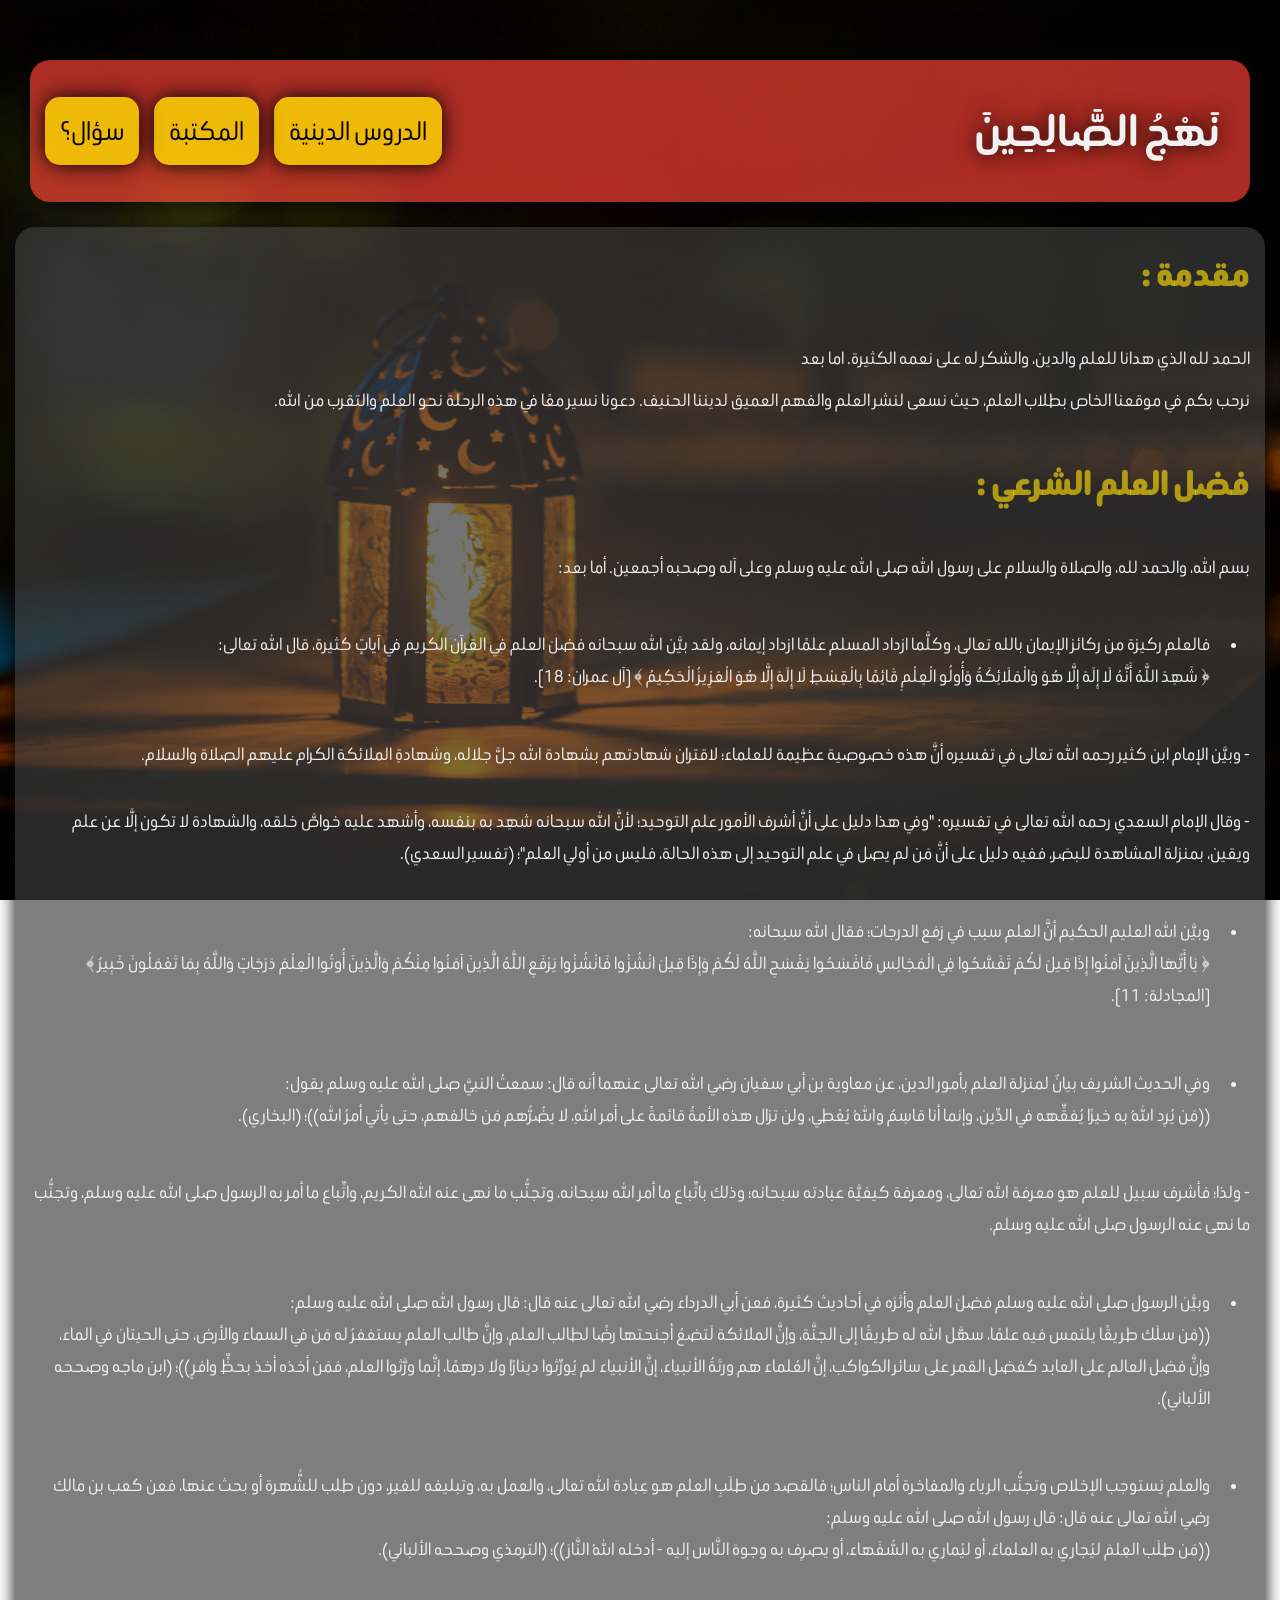
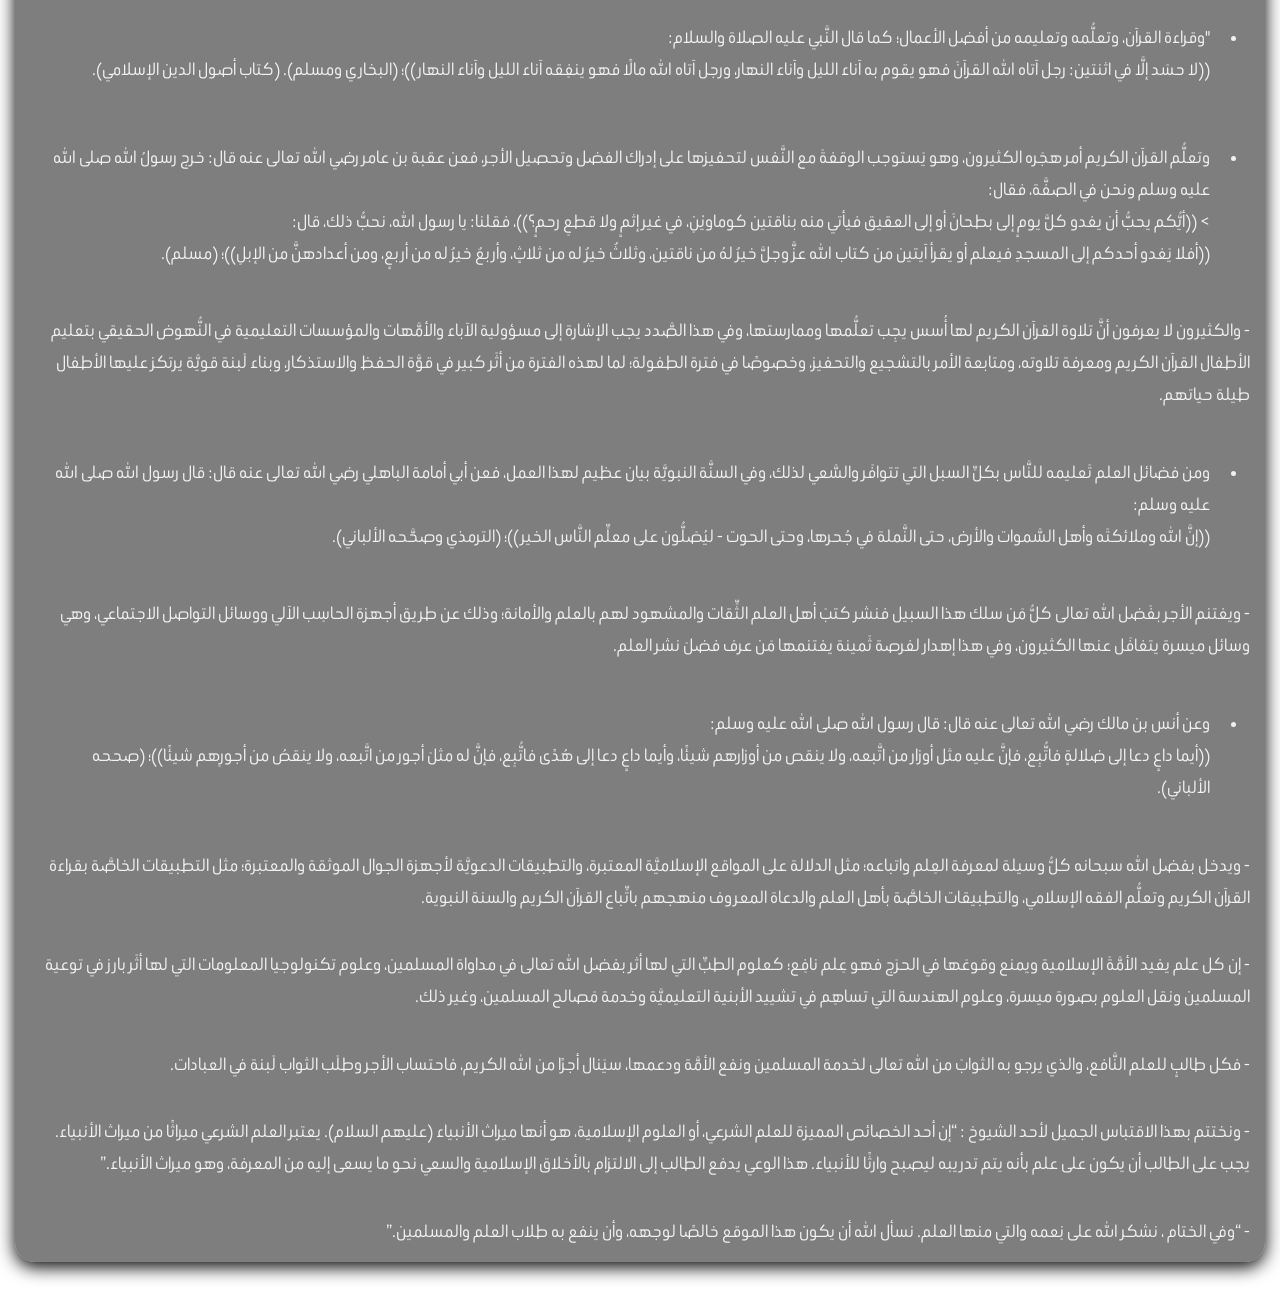
<file: index.html>
<!DOCTYPE html>
<html lang="ar">
<head>
    <meta charset="UTF-8">
    <link rel="stylesheet" href="https://cdnjs.cloudflare.com/ajax/libs/font-awesome/6.0.0-beta3/css/all.min.css">
    <link rel="stylesheet" href="https://fonts.googleapis.com/css2?family=Amiri:wght@400;700&display=swap">
    <link rel="stylesheet" href="ملفات المشروع/style.css">
    <link rel="preconnect" href="https://fonts.googleapis.com">
    <link rel="preconnect" href="https://fonts.gstatic.com" crossorigin>
    <link href="https://fonts.googleapis.com/css2?family=Beiruti:wght@200..900&display=swap" rel="stylesheet">
    <link rel="icon" href="ملفات المشروع/kaaba.ico" type="image/x-icon">
    <meta name="viewport" content="width=device-width, initial-scale=1.0">
    <title>موقع نهج الصالحين</title>
</head>
<body dir="rtl">
    <header>
        <h1>نَهْجُ الصَّالِحِينَ</h1>
        <nav class="link">
            <a href="ملفات المشروع/index2.html">الدروس الدينية</a>
            <a href="ملفات المشروع/index3.html">المكتبة</a>
            <a href="https://wa.me/201212265446">سؤال؟</a>
        </nav>
    </header>
    
    <main>
        <div class="main-content">
            <h2>مقدمة :</h2>
            <br>
            <p class="p1">الحمد لله الذي هدانا للعلم والدين، والشكر له على نعمه الكثيرة. اما بعد</p>
            <p class="p2">نرحب بكم في موقعنا الخاص بطلاب العلم، حيث نسعى لنشر العلم والفهم العميق لديننا الحنيف. دعونا نسير معًا في هذه الرحلة نحو العلم والتقرب من الله.</p>
            <br>
            <h2>فضل العلم الشرعي :</h2>
            <br>
            <p>
                بسم الله، والحمد لله، والصلاة والسلام على رسول الله صلى الله عليه وسلم وعلى آله وصحبه أجمعين.

                أما بعد: 
            </p>

            <br>
            <ul>
                <li>
                <p>فالعلم ركيزة من ركائز الإيمان بالله تعالى،
                     وكلَّما ازداد المسلم علمًا ازداد إيمانه، ولقد بيَّن الله سبحانه 
                    فضلَ العلم في القرآن الكريم في آياتٍ كثيرة، قال الله تعالى:<br>
                     ﴿ شَهِدَ اللَّهُ أَنَّهُ لَا إِلَهَ إِلَّا هُوَ وَالْمَلَائِكَةُ وَأُولُو الْعِلْمِ قَائِمًا
                     بِالْقِسْطِ لَا إِلَهَ إِلَّا هُوَ الْعَزِيزُ الْحَكِيمُ ﴾ [آل عمران: 18].
</p>
                </li>
            </ul>
            <br>
                    <p>- وبيَّن الإمام ابن كثير رحمه الله تعالى في تفسيره أنَّ هذه خصوصية عظيمة للعلماء؛ 
                        لاقتران شهادتهم بشهادة الله جلَّ جلاله، وشهادةِ الملائكة الكرام عليهم الصلاة والسلام.</p>
                    <br>
                    <p>- وقال الإمام السعدي رحمه الله تعالى في تفسيره: "وفي هذا دليل على أنَّ أشرف الأمور علم التوحيد؛ لأنَّ الله سبحانه شهِد به بنفسه، وأشهد عليه خواصَّ خلقه، والشهادة لا تكون إلَّا عن علم ويقين، بمنزلة المشاهدة للبصَر، ففيه دليل على أنَّ مَن لم يصل في علم التوحيد إلى هذه الحالة، فليس من أولي العلم"؛ (تفسير السعدي).</p>
                    <br>
                    
                    <ul>
                        <li>
                            <p>
                                وبيَّن الله العليم الحكيم أنَّ العلم سبب في رَفع الدرجات؛ فقال الله سبحانه:  <br>﴿ يَا أَيُّهَا الَّذِينَ آمَنُوا إِذَا قِيلَ لَكُمْ تَفَسَّحُوا فِي الْمَجَالِسِ فَافْسَحُوا يَفْسَحِ اللَّهُ لَكُمْ وَإِذَا قِيلَ انْشُزُوا فَانْشُزُوا يَرْفَعِ اللَّهُ الَّذِينَ آمَنُوا مِنْكُمْ وَالَّذِينَ أُوتُوا الْعِلْمَ دَرَجَاتٍ وَاللَّهُ بِمَا تَعْمَلُونَ خَبِيرٌ ﴾ [المجادلة: 11].
                            </p>
                        </li>
                    </ul>
                    <br>

                    <ul>
                        <li>
                            <p>
                                وفي الحديث الشريف بيانٌ لمنزلة العلم بأمور الدين، عن معاوية بن أبي سفيان رضي الله تعالى عنهما أنه قال: سمعتُ النبيَّ صلى الله 
                                عليه وسلم يقول:  <br> ((مَن يُرِد اللهُ به خيرًا يُفقِّهه في الدِّين، وإنما 
                                أنا قاسِمٌ واللهُ يُعْطي، ولن تزال هذه الأمةُ قائمةً على أمر اللهِ،
                                 لا يضُرُّهم مَن خالفهم، حتى يأتي أمرُ الله))؛ (البخاري).
                            </p>
                        </li>
                    </ul>
                    <br>
                    <p>- ولذا؛ فأشرف سبيل للعلم هو معرفة الله تعالى، 
                        ومعرفة كيفيَّة عبادته سبحانه؛ وذلك باتِّباع ما أمر الله سبحانه، وتجنُّب ما نهى عنه الله الكريم، 
                        واتِّباع ما أمر به الرسول صلى الله عليه وسلم، وتجنُّب ما نهى عنه الرسول صلى الله عليه وسلم.</p>

                        <br>

                    <ul>
                        <li>
                            <p>وبيَّن الرسول صلى الله عليه وسلم فضلَ العلم وأثرَه في أحاديث كثيرة،
                                 فعن أبي الدرداء رضي الله تعالى عنه قال: قال رسول الله صلى الله 
                                 عليه وسلم: <br> ((مَن سلَك طريقًا يلتمس فيه علمًا، سهَّل الله له طريقًا إلى
                                  الجنَّة، وإنَّ الملائكة لَتضعُ أجنحتها رضًا لطالب العلم، وإنَّ طالب العلم
                                  يستغفرُ له مَن في السماء والأرض، حتى الحيتان في الماء، وإنَّ فضل
                                  العالم على العابد كفضل القمر على سائر الكواكب، إنَّ العُلماء 
                                 هم ورثةُ الأنبياء، إنَّ الأنبياء لم يُورِّثوا دينارًا ولا درهمًا، إنَّما
                                  ورَّثوا العلم، فمَن أخذه أخذ بحظٍّ وافرٍ))؛ (ابن ماجه وصححه الألباني).</p>

                        </li>
                    </ul>
                    <br>
                    <ul>
                        <li>
                            <p>والعلم يَستوجب الإخلاص وتجنُّب الرياء والمفاخرة
                                 أمام الناس؛ فالقصد من طلَبِ العلم هو عِبادة الله تعالى، والعمل به، 
                                وتبليغه للغير، دون طلب للشُّهرة أو بحث عنها، فعن كعب بن مالك رضي
                                 الله تعالى عنه قال: قال رسول الله صلى الله عليه وسلم: <br> ((مَن طلَب 
                                العِلمَ ليُجاري به العلماءَ، أو ليُماري به السُّفَهاء، أو يصرِف به وجوهَ 
                                النَّاس إليه - أدخله اللهُ النَّارَ))؛ (الترمذي وصححه الألباني).</p>
                        </li>
                    </ul>
                    <br>
                    <ul>
                        <li>
                            <p>
                                "وقراءة القرآن، وتعلُّمه وتعليمه من أفضل الأعمال؛ كما قال النَّبي عليه الصلاة والسلام: <br> ((لا حسَد إلَّا في اثنتين: رجل آتاه الله القرآنَ فهو يقوم به آناء الليل وآناء النهار، ورجل آتاه 
                                الله مالًا فهو ينفِقه آناء الليل وآناء النهار))؛ (البخاري ومسلم). (كتاب أصول الدين الإسلامي).
                            </p>
                        </li>
                    </ul>
                    <br>
                    <ul>
                        <li>
                            <p>
                                وتعلُّم القرآن الكريم أمر هجَره الكثيرون، 
                                وهو يَستوجب الوقفةَ مع النَّفس
                                 لتحفيزها على إدراك الفضل وتحصيل الأجر، فعن عقبة بن عامر رضي الله تعالى عنه قال: خرج رسولُ 
                                الله صلى الله عليه وسلم ونحن في الصفَّة، فقال: <br>> ((أيُّكم يحبُّ أن يغدو كلَّ يومٍ إلى بطحانَ أو 
                                إلى العقيق فيأتي منه بناقتين كوماويْنِ، في غير إثمٍ ولا قطعِ رحمٍ؟))، فقلنا: يا رسول الله،
                                 نحبُّ ذلك، قال: <br> ((أفلا يَغدو أحدكم إلى المسجدِ فيعلم أو يقرأ آيتين من كتاب الله عزَّ وجلَّ خيرٌ لهُ من ناقتين،
                                 وثلاثٌ خيرٌ له من ثلاثٍ، وأربعٌ خيرٌ له من أربعٍ، ومن أعدادهنَّ من الإبلِ))؛ (مسلم).
                            </p>
                        </li>
                    </ul>

                    <br>

                    <p> 
                        - والكثيرون لا يعرفون أنَّ تلاوة القرآن الكريم لها أُسس يجِب تعلُّمها وممارستها، وفي هذا الصَّدد يجب الإشارة إلى مسؤولية الآباء والأمَّهات والمؤسسات التعليمية في النُّهوض الحقيقي بتعليم الأطفال القرآن الكريم ومعرفة تلاوته، ومتابعة الأمر بالتشجيع والتحفيز، وخصوصًا في فترة الطفولة؛ لما لهذه الفترة من أثَر كبير في قوَّة الحفظ والاستذكار، وبناء لَبنة قويَّة يرتكز عليها الأطفال طيلة حياتهم.
                    </p>

                    <br>

                    <ul>
                        <li>
                            <p>
                                ومن فضائل العلم تَعليمه للنَّاس بكلِّ السبل التي تتوافَر والسَّعي لذلك،
                                 وفي السنَّة النبويَّة بيان عظيم لهذا العمل، فعن 
                                أبي أمامة الباهلي رضي الله تعالى عنه قال:
                                 قال رسول الله صلى الله عليه
                                 وسلم: <br> ((إنَّ الله وملائكتَه وأهل 
                                السَّموات والأرض، حتى النَّملة في 
                                جُحرها، وحتى الحوت - ليُصَلُّون 
                                على معلِّم النَّاس الخير))؛ 
                                (الترمذي وصحَّحه الألباني).
                            </p>
                        </li>
                    </ul>

                    <br>

                    <p>
                        - ويغتنم الأجر بفَضل الله تعالى كلُّ مَن سلك هذا السبيل فنشر كتبَ أهل العلم الثِّقات والمشهود لهم بالعلم والأمانة؛ وذلك عن طريق أجهزة الحاسِب الآلي ووسائل التواصل الاجتماعي، وهي وسائل ميسرة يتغافَل عنها الكثيرون، وفي هذا إهدار لفرصة ثَمينة يغتنمها مَن عرف فضلَ نشر العلم.</p>


                        <br>

                        <ul>
                            <li>
                                <p>وعن أنس بن مالك رضي الله تعالى عنه قال: قال
                                     رسول الله صلى الله عليه وسلم: <br> ((أيما داعٍ دعا إلى ضلالةٍ فاتُّبِع، فإنَّ عليه مثل أوزار من اتَّبعه، 
                                     ولا ينقص من أوزارهم شيئًا، وأيما داعٍ دعا إلى هُدًى فاتُّبِع، فإنَّ له
                                      مثلَ أجور من اتَّبعه، ولا ينقصُ من أجورِهم شيئًا))؛ (صححه الألباني).</p>
                            </li>
                        </ul>
                    <br>

                    <p>- ويدخل بفضل الله سبحانه كلُّ وسيلة لمعرفة العِلم واتباعه؛ مثل الدلالة على المواقع الإسلاميَّة المعتبرة، 
                        والتطبيقات الدعويَّة لأجهزة الجوال الموثقة والمعتبرة؛ مثل التطبيقات الخاصَّة
                         بقراءة القرآن الكريم وتعلُّم الفقه الإسلامي، والتطبيقات الخاصَّة بأهل 
                        العلم والدعاة المعروف منهجهم باتِّباع القرآن الكريم والسنة النبوية.</p>

                        <br>

                        <p> - إن كل علم يفيد الأمَّةَ الإسلامية ويمنع وقوعَها في 
                            الحرَج فهو عِلم نافِع؛ كعلوم الطبِّ التي لها أثر بفضل 
                            الله تعالى في مداواة المسلمين، وعلوم تكنولوجيا المعلومات التي لها
                             أثَر بارز في توعية المسلمين ونقل العلوم بصورة ميسرة، وعلوم الهندسة
                             التي تساهِم في تشييد الأبنية التعليميَّة وخدمة مَصالح المسلمين، وغير ذلك.</p>
                             <br>
                        
                        <p> - فكل طالبٍ للعلم النَّافع،
                             والذي يرجو به الثوابَ من الله تعالى لخدمة المسلمين ونفع 
                             الأمَّة ودعمها، سيَنال أجرًا من الله الكريم،
                              فاحتساب الأجر وطلَب الثواب لَبنة في العبادات.</p>

                              <br>
                        <p>- ونختتم بهذا الاقتباس الجميل لأحد الشيوخ : “إن أحد الخصائص المميزة للعلم الشرعي، أو العلوم الإسلامية، هو أنها ميراث الأنبياء (عليهم السلام). يعتبر العلم الشرعي ميراثًا من ميراث الأنبياء. يجب على الطالب أن يكون على علم بأنه يتم تدريبه ليصبح وارثًا للأنبياء. هذا الوعي يدفع الطالب إلى الالتزام بالأخلاق الإسلامية والسعي نحو ما يسعى إليه من المعرفة، وهو ميراث الأنبياء.”</p>
                              <br>
                        <p>- “وفي الختام ، نشكر الله على نِعمه والتي منها العلم. نسأل الله أن يكون هذا الموقع خالصًا لوجهه، وأن ينفع به طلاب العلم والمسلمين.”</p>

        </div>
    </main>
</body>
</html>
</file>
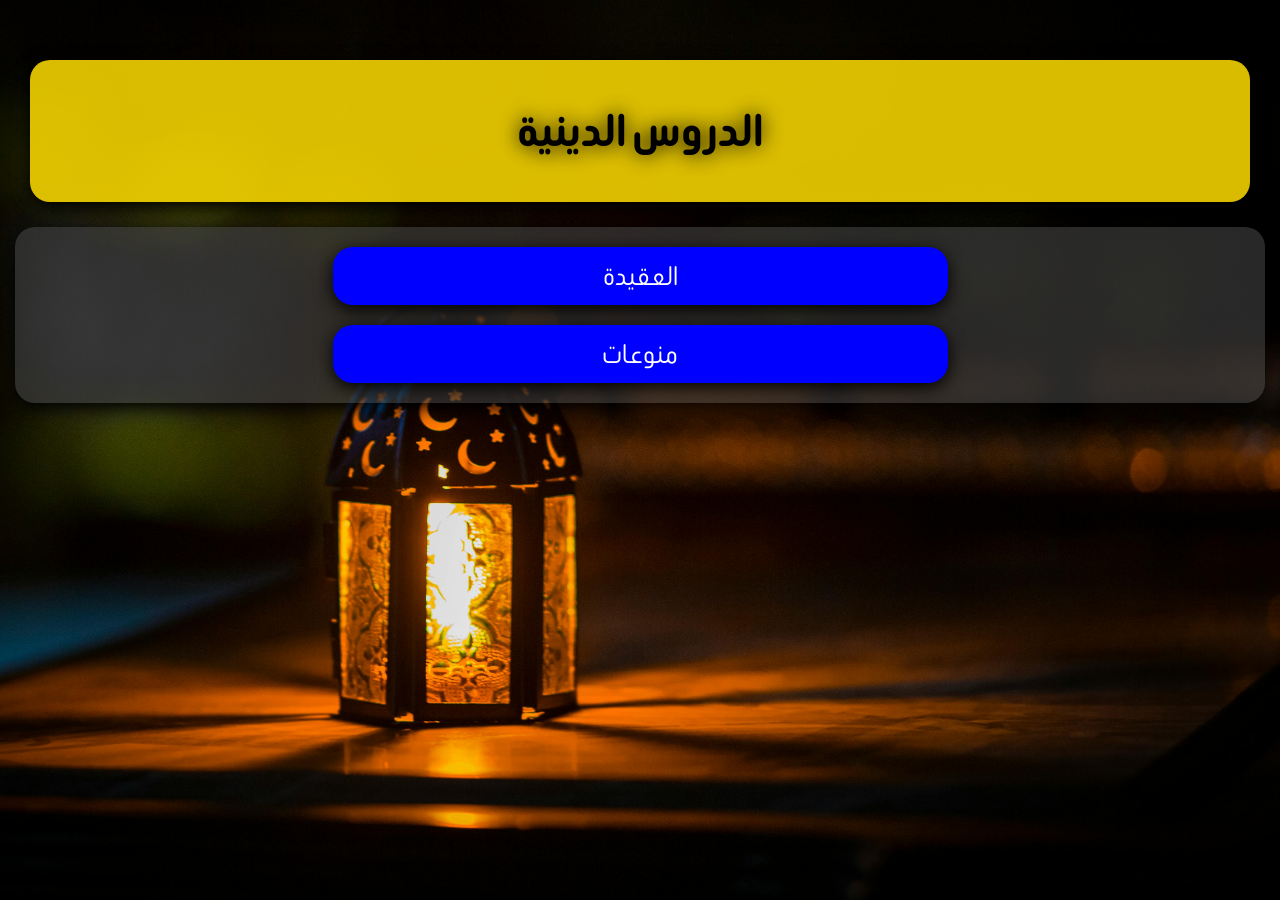
<file: ملفات المشروع/index2.html>
<!DOCTYPE html>
<html lang="ar">
<head>
    <meta charset="UTF-8">
    <link rel="stylesheet" href="https://cdnjs.cloudflare.com/ajax/libs/font-awesome/6.0.0-beta3/css/all.min.css">
    <link rel="stylesheet" href="https://fonts.googleapis.com/css2?family=Amiri:wght@400;700&display=swap">
    <link rel="stylesheet" href="style2.css">
    <link rel="preconnect" href="https://fonts.googleapis.com">
    <link rel="preconnect" href="https://fonts.gstatic.com" crossorigin>
    <link href="https://fonts.googleapis.com/css2?family=Beiruti:wght@200..900&display=swap" rel="stylesheet">
    <link rel="icon" href="kaaba.ico" type="image/x-icon">
    <meta name="viewport" content="width=device-width, initial-scale=1.0">
    <title>موقع نهج الصالحين</title>
</head>
<body dir="rtl">
    <header>
        <h1>الدروس الدينية</h1>
    </header>
    
    <main>
        <div class="main-content">
            <a href="الدروس الدينية/index11.html">العقيدة</a>
            <!-- 
            <a href="#">الفقة</a>
            <a href="#">السيرة النبوية</a>
            <a href="#">التفسير</a>
            -->
            <a href="الدروس الدينية/index22.html">منوعات</a>

        </div>
    </main>
</body>
</html>
</file>
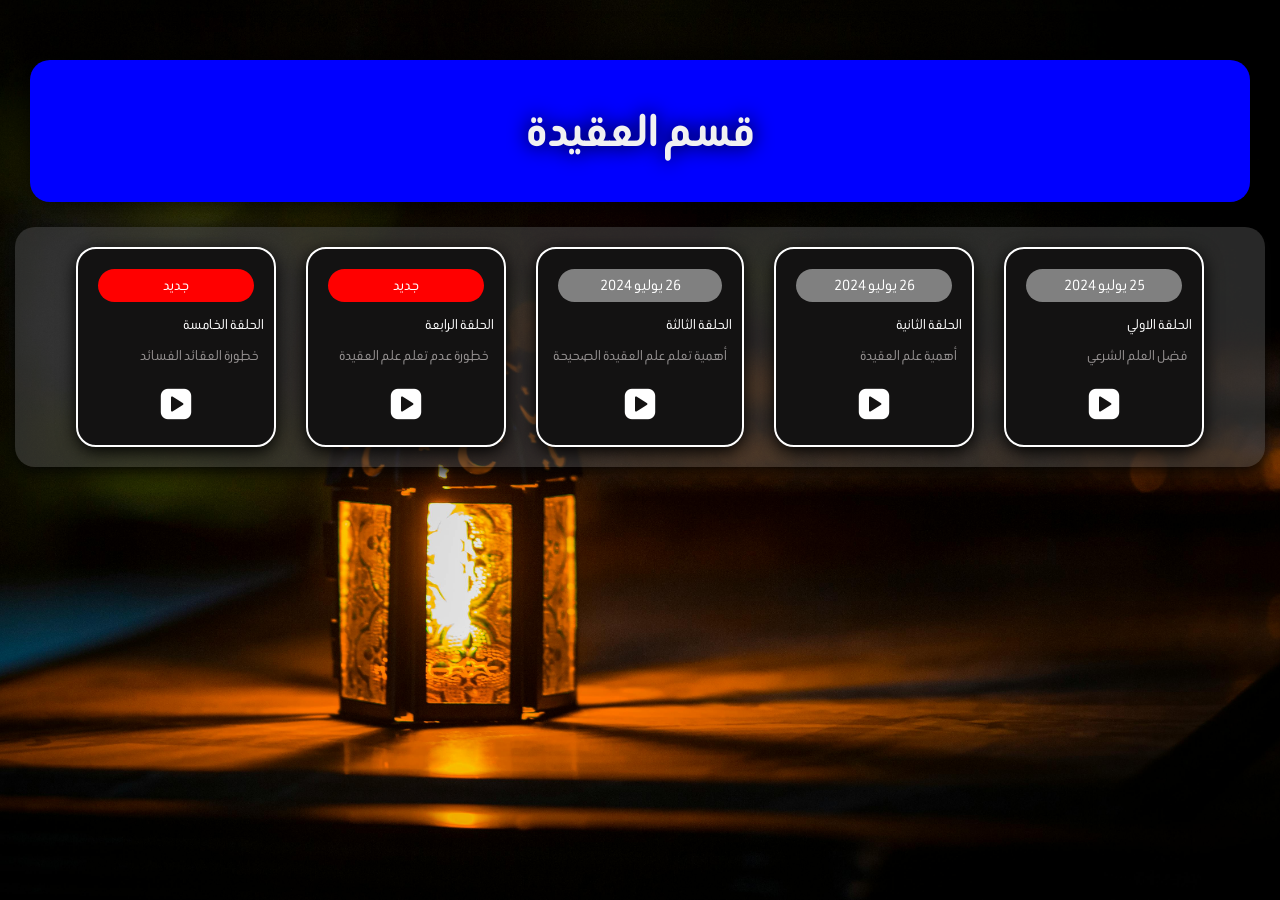
<file: ملفات المشروع/الدروس الدينية/index11.html>
<!DOCTYPE html>
<html lang="ar">
<head>
    <meta charset="UTF-8">
    <link rel="stylesheet" href="https://cdnjs.cloudflare.com/ajax/libs/font-awesome/6.0.0-beta3/css/all.min.css">
    <link rel="stylesheet" href="https://fonts.googleapis.com/css2?family=Amiri:wght@400;700&display=swap">
    <link rel="stylesheet" href="style11.css">
    <link rel="preconnect" href="https://fonts.googleapis.com">
    <link rel="preconnect" href="https://fonts.gstatic.com" crossorigin>
    <link href="https://fonts.googleapis.com/css2?family=Beiruti:wght@200..900&display=swap" rel="stylesheet">
    <link rel="icon" href="kaaba.ico" type="image/x-icon">
    <meta name="viewport" content="width=device-width, initial-scale=1.0">
    <title>موقع نهج الصالحين</title>
</head>
<body dir="rtl">
    <header>
        <h1>قسم العقيدة</h1>
    </header>
    <main>

        <div class="main-content">

            <a href=https://drive.google.com/file/d/1IAGBPMnLp9QIFYeMh1n8Jvd4eggCl80K/view?usp=sharing> <div class="old">25 يوليو 2024</div> الحلقة الاولي<br> <p>فضل العلم الشرعي</p>
                <img src="play.png">
            </a>

            <a href=https://drive.google.com/file/d/1IR-mJaano7P58la3fEJ5snVCI6g-_5aU/view?usp=sharing> <div class="old">26 يوليو 2024</div> الحلقة الثانية<br> <p>أهمية علم العقيدة</p>
                <img src="play.png">
            </a>
            
            <a href=https://drive.google.com/file/d/1IU-wKzxG6-gkWdQUrlHt4JcMp89Iqg1D/view?usp=sharing> <div class="old">26 يوليو 2024</div> الحلقة الثالثة<br> <p>أهمية تعلم علم العقيدة الصحيحة</p>
                <img src="play.png">
            </a>

            <a href=https://drive.google.com/file/d/1Kfk-ZYLlDNURWZYpRIaM3IGvog6DWYk6/view?usp=drive_link><div class="new">جديد</div>الحلقة الرابعة<br>
              <p>خطورة عدم تعلم علم العقيدة</p>
                <img src="play.png">
            </a>
            
            <a href=https://drive.google.com/file/d/1KnnDDjpJMG3d99oYGwIYWGY19M2DSFIO/view?usp=drive_link><div class="new">جديد</div>الحلقة الخامسة<br>
                <p>خطورة العقائد الفسائد</p>
                  <img src="play.png">
              </a>
  
        </div>
         
    </main>
</body>
</html>
</file>
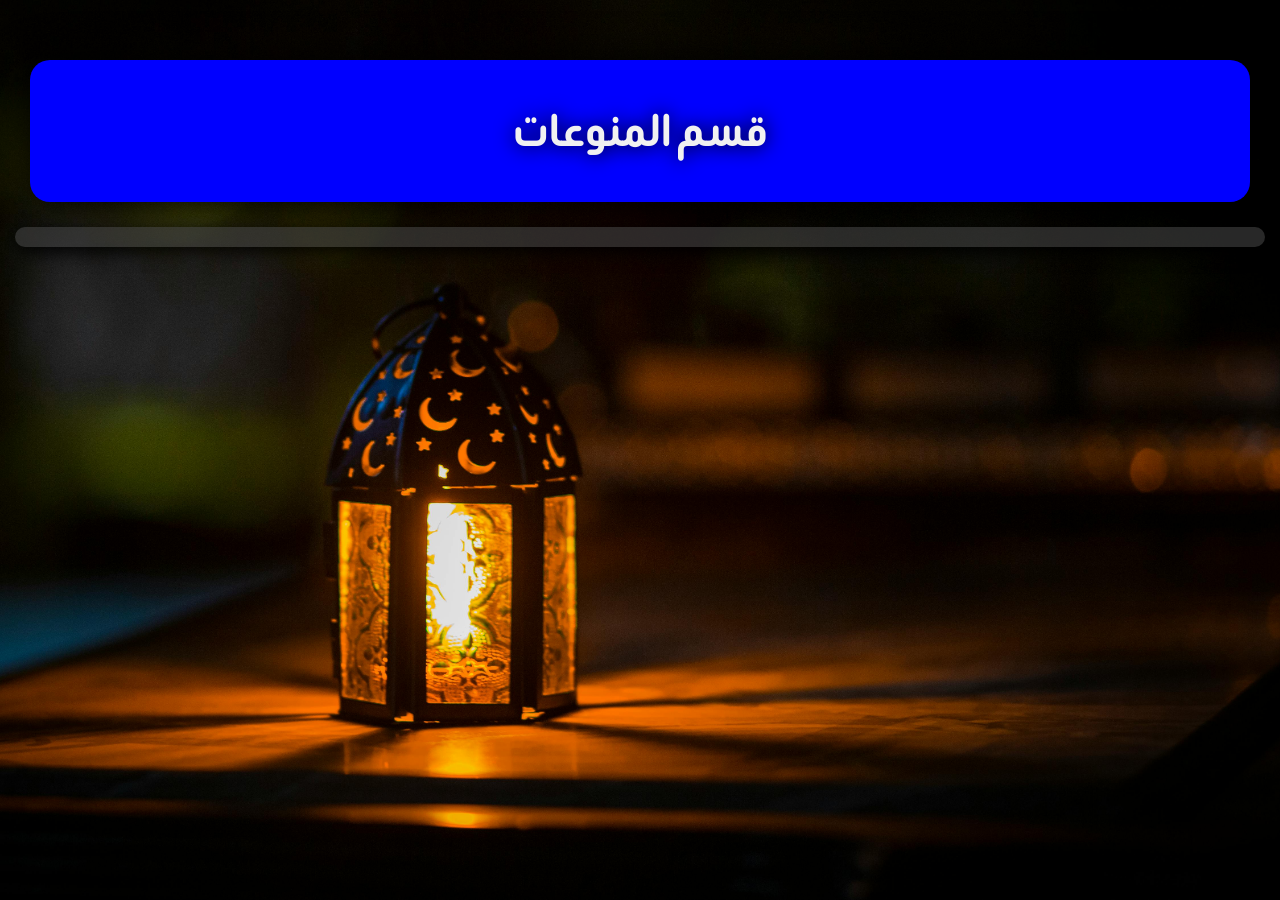
<file: ملفات المشروع/الدروس الدينية/index22.html>
<!DOCTYPE html>
<html lang="ar">
<head>
    <meta charset="UTF-8">
    <link rel="stylesheet" href="https://cdnjs.cloudflare.com/ajax/libs/font-awesome/6.0.0-beta3/css/all.min.css">
    <link rel="stylesheet" href="https://fonts.googleapis.com/css2?family=Amiri:wght@400;700&display=swap">
    <link rel="stylesheet" href="style22.css">
    <link rel="preconnect" href="https://fonts.googleapis.com">
    <link rel="preconnect" href="https://fonts.gstatic.com" crossorigin>
    <link href="https://fonts.googleapis.com/css2?family=Beiruti:wght@200..900&display=swap" rel="stylesheet">
    <link rel="icon" href="kaaba.ico" type="image/x-icon">
    <meta name="viewport" content="width=device-width, initial-scale=1.0">
    <title>موقع نهج الصالحين</title>
</head>
<body dir="rtl">
    <header>
        <h1>قسم المنوعات</h1>
    </header>
    <main>
        <div class="main-content">
            </a>
        </div>
    </main>
</body>
</html>
</file>
<file: ملفات المشروع/style.css>
* {
    margin: 0;
    padding: 5px;
    box-sizing: border-box;
}

body {
    background-image: url('pexels-aqtai-2233416.jpg'); /* استبدل الرابط برابط الخلفية الإسلامية المناسبة */
    background-size: cover;
    background-attachment: fixed;
    color: #f1f1f1;
    font-family: Beiruti;
    line-height: 1.6;
}

h1 {
    color: #f1f1f1;
    text-align: center;
    text-shadow: 0 0 20px black;
    padding: 20px 0;
    margin-bottom: 10px;
    margin: 0 20px 0 20px;
    font-size: 3.2em;
    animation: fadeInDown 1s ease-in-out;
}

header {
    background-color: rgba(255, 65, 54, 0.663);
    padding: 10px;
    margin: 0 20px 0 20px;
    border-radius: 20px;
    margin-top: 50px;
    display: flex;
    justify-content: space-between;
    align-items: center;
    flex-wrap: wrap;
    box-shadow: 0 0 40px rgb(0, 0, 0);
    animation: fadeInUp 1s ease-in-out;
}

nav.link {
    display: flex;
    gap: 15px;
    animation: fadeInUp 1.2s ease-in-out;
}

nav.link a {
    background-color: rgba(255, 220, 0, 0.8);
    font-size: 30px;
    color: #000;
    text-decoration: none;
    box-shadow: 0 0 20px black;
    padding: 10px 15px;
    border-radius: 15px;
    transition: background-color 0.3s ease, transform 0.3s ease;
}

nav.link a:hover {
    background-color: #FFD700;
    transform: scale(1.1);
}

.main-content {
    max-width: 100%;
    height: fit-content;
    margin: 20px auto;
    padding: 10px;
    background-color: rgba(61, 61, 61, 0.663);
    border-radius: 20px;
    box-shadow: 10px 10px 10px rgba(0, 0, 0, 0.1);
    animation: fadeIn 1.5s ease-in-out;
    box-shadow: 0 5px 18px rgb(0, 0, 0);

}

h2 {
    font-size: 40px;
    color:rgba(245, 213, 8, 0.663) ;
    font-weight: 900;
}

p {
    font-size: 20px;
}

ul {
    margin-right: 30px;
}

/* Media Queries */
@media (max-width: 780px) {

    h2 {
        font-size: 30px;
    }

    header {
        flex-direction: column;
        align-items: center;
    }

    nav.link {
        flex-direction: column;
        width: 100%;
        align-items: center;
    }

    nav.link a {
        width: 80%;
        text-align: center;
        margin: 5px 0;
        align-items: center;
    }
}

@media (max-width: 370px) {
    h1 {
        font-size: 2.5em;
    }

    nav.link a {
        font-size: 20px;
    }
    
}

/* Animations */
@keyframes fadeInDown {
    from {
        opacity: 0;
        transform: translateY(-20px);
    }
    to {
        opacity: 1;
        transform: translateY(0);
    }
}

@keyframes fadeInUp {
    from {
        opacity: 0;
        transform: translateY(20px);
    }
    to {
        opacity: 1;
        transform: translateY(0);
    }
}

@keyframes fadeIn {
    from {
        opacity: 0;
    }
    to {
        opacity: 1;
    }
}

/* تغيير شكل شريط التمرير الكامل */
::-webkit-scrollbar {
    width: 12px; /* عرض شريط التمرير الأفقي */
    height: 12px; /* ارتفاع شريط التمرير الرأسي */
}

/* تغيير شكل مسار شريط التمرير */
::-webkit-scrollbar-track {
    background: #000000; /* لون مسار شريط التمرير */
    border-radius: 10px; /* تدوير زوايا المسار */
}

/* تغيير شكل مقبض شريط التمرير */
::-webkit-scrollbar-thumb {
    background: rgba(255, 220, 0, 0.8); /* لون مقبض شريط التمرير */
    border-radius: 5px; /* تدوير زوايا المقبض */
}

/* تغيير لون المقبض عند التمرير */
::-webkit-scrollbar-thumb:hover {
    background: rgba(255, 220, 0, 0.8); /* لون مقبض شريط التمرير عند التمرير */
}
</file>
<file: ملفات المشروع/style2.css>
* {
    margin: 0;
    padding: 5px;
    box-sizing: border-box;
}

body {
    background-image: url('pexels-aqtai-2233416.jpg'); /* استبدل الرابط برابط الخلفية الإسلامية المناسبة */
    background-size: cover;
    background-attachment: fixed;
    color: #f1f1f1;
    font-family: Beiruti;
    line-height: 1.6;
}

h1 {
    color: #000000;
    text-align: center;
    text-shadow: 0 0 20px black;
    padding: 20px 0;
    margin-bottom: 10px;
    margin: 0 20px 0 20px;
    font-size: 3.2em;
    animation: fadeInDown 1s ease-in-out;
}

header {
    background-color: rgba(251, 217, 0, 0.865);
    padding: 10px;
    margin: 0 20px 0 20px;
    border-radius: 20px;
    margin-top: 50px;
    display: flex;
    justify-content: center;
    align-items: center;
    flex-wrap: wrap;
    box-shadow: 0 5px 18px rgb(0, 0, 0);
    animation: fadeInUp 1s ease-in-out;
}



.main-content {
    max-width: 100%;
    height: fit-content;
    margin: 20px auto;
    padding: 10px;
    background-color: rgba(61, 61, 61, 0.663);
    border-radius: 20px;
    box-shadow: 0 5px 18px rgb(0, 0, 0);
    animation: fadeIn 1.5s ease-in-out;
    display: flex;
    flex-direction: column;
    justify-content: center;
    align-items: center;
}

.main-content a {
    background-color: blue;
    color: white;
    text-decoration: none;
    font-size: 30px;
    width: 50%;
    box-shadow: 0 5px 18px rgb(0, 0, 0);
    margin: 10px;
    text-align: center;
    border-radius: 20px;
    transition: background-color 0.3s ease, transform 0.3s ease;
    padding: 5px;
}

.main-content a:hover {
    transform: scale(1.1);

}

h2 {
    font-size: 40px;
    color:rgba(245, 213, 8, 0.663) ;
    font-weight: 900;
}

p {
    font-size: 20px;
}

ul {
    margin-right: 30px;
}

/* Media Queries */
@media (max-width: 780px) {

    h2 {
        font-size: 30px;
    }

    header {
        flex-direction: column;
        align-items: center;
    }

    nav.link {
        flex-direction: column;
        width: 100%;
        align-items: center;
    }

    nav.link a {
        width: 80%;
        text-align: center;
        margin: 5px 0;
        align-items: center;
    }
}

@media (max-width: 370px) {
    h1 {
        font-size: 2.5em;
    }

    nav.link a {
        font-size: 20px;
    }
    
}

/* Animations */
@keyframes fadeInDown {
    from {
        opacity: 0;
        transform: translateY(-20px);
    }
    to {
        opacity: 1;
        transform: translateY(0);
    }
}

@keyframes fadeInUp {
    from {
        opacity: 0;
        transform: translateY(20px);
    }
    to {
        opacity: 1;
        transform: translateY(0);
    }
}

@keyframes fadeIn {
    from {
        opacity: 0;
    }
    to {
        opacity: 1;
    }
}

/* تغيير شكل شريط التمرير الكامل */
::-webkit-scrollbar {
    width: 12px; /* عرض شريط التمرير الأفقي */
    height: 12px; /* ارتفاع شريط التمرير الرأسي */
}

/* تغيير شكل مسار شريط التمرير */
::-webkit-scrollbar-track {
    background: #000000; /* لون مسار شريط التمرير */
    border-radius: 10px; /* تدوير زوايا المسار */
}

/* تغيير شكل مقبض شريط التمرير */
::-webkit-scrollbar-thumb {
    background: rgba(255, 220, 0, 0.8); /* لون مقبض شريط التمرير */
    border-radius: 5px; /* تدوير زوايا المقبض */
}

/* تغيير لون المقبض عند التمرير */
::-webkit-scrollbar-thumb:hover {
    background: rgba(255, 220, 0, 0.8); /* لون مقبض شريط التمرير عند التمرير */
}
</file>
<file: ملفات المشروع/الدروس الدينية/style11.css>
* {
    margin: 0;
    padding: 5px;
    box-sizing: border-box;
}

body {
    background-image: url('pexels-aqtai-2233416.jpg'); /* استبدل الرابط برابط الخلفية الإسلامية المناسبة */
    background-size: cover;
    background-attachment: fixed;
    color: #f1f1f1;
    font-family: Beiruti;
    line-height: 1.6;
}

h1 {
    color: #f1f1f1;
    text-align: center;
    text-shadow: 0 0 20px black;
    padding: 20px 0;
    margin-bottom: 10px;
    margin: 0 20px 0 20px;
    font-size: 3.2em;
    animation: fadeInDown 1s ease-in-out;
}

header {
    background-color: blue;
    padding: 10px;
    margin: 0 20px 0 20px;
    border-radius: 20px;
    margin-top: 50px;
    box-shadow: 0 0 40px rgb(0, 0, 0);
    animation: fadeInUp 1s ease-in-out;
}

.main-content {
    max-width: 100%;
    height: fit-content;
    margin: 20px auto;
    padding: 10px;
    background-color: rgba(61, 61, 61, 0.663);
    border-radius: 20px;
    box-shadow: 10px 10px 10px rgba(0, 0, 0, 0.1);
    animation: fadeIn 1.5s ease-in-out;
    box-shadow: 0 5px 18px rgb(4, 4, 4);
    display: flex;
    flex-wrap: wrap;
    justify-content: center;
    gap: 10px;
}

.main-content a {
    background-color: rgb(19, 18, 18);
    margin: 10px;
    padding: 10px;
    min-width: 200px;
    height: fit-content;
    width: auto;
    transition: background-color 0.3s ease, transform 0.3s ease;
    border-radius: 20px;
    box-shadow: 0 5px 18px rgb(0, 0, 0);
}

.new {
    background-color: red;
    padding: 3px;
    border-radius: 20px;
    text-align: center;
    font-size: 17px;
    margin: 10px;
}

.old {
    background-color: gray;
    padding: 3px;
    border-radius: 20px;
    text-align: center;
    font-size: 17px;
    margin: 10px;
    color:white;
    }

a {
    color: white;
    text-decoration: none;
    border: 2px solid white;
}

a img {
    display: block;
    margin: 10px auto;
}

.main-content a:hover {
    transform: scale(1.05);
}

p {
    color: rgb(150, 146, 146);
}

@media (max-width: 370px) {
    h1 {
        font-size: 2.5em;
    }    
}

@keyframes fadeInDown {
    from {
        opacity: 0;
        transform: translateY(-20px);
    }
    to {
        opacity: 1;
        transform: translateY(0);
    }
}

@keyframes fadeInUp {
    from {
        opacity: 0;
        transform: translateY(20px);
    }
    to {
        opacity: 1;
        transform: translateY(0);
    }
}

@keyframes fadeIn {
    from {
        opacity: 0;
    }
    to {
        opacity: 1;
    }
}

/* تغيير شكل شريط التمرير الكامل */
::-webkit-scrollbar {
    width: 12px; /* عرض شريط التمرير الأفقي */
    height: 12px; /* ارتفاع شريط التمرير الرأسي */
}

/* تغيير شكل مسار شريط التمرير */
::-webkit-scrollbar-track {
    background: #000000; /* لون مسار شريط التمرير */
    border-radius: 10px; /* تدوير زوايا المسار */
}

/* تغيير شكل مقبض شريط التمرير */
::-webkit-scrollbar-thumb {
    background: rgba(255, 220, 0, 0.8); /* لون مقبض شريط التمرير */
    border-radius: 5px; /* تدوير زوايا المقبض */
}

/* تغيير لون المقبض عند التمرير */
::-webkit-scrollbar-thumb:hover {
    background: rgba(255, 220, 0, 0.8); /* لون مقبض شريط التمرير عند التمرير */
}
</file>
<file: ملفات المشروع/الدروس الدينية/style22.css>
* {
    margin: 0;
    padding: 5px;
    box-sizing: border-box;
}

body {
    background-image: url('pexels-aqtai-2233416.jpg');
    background-size: cover;
    background-attachment: fixed;
    color: #f1f1f1;
    font-family: Beiruti;
    line-height: 1.6;
}

h1 {
    color: #f1f1f1;
    text-align: center;
    text-shadow: 0 0 20px black;
    padding: 20px 0;
    margin-bottom: 10px;
    margin: 0 20px 0 20px;
    font-size: 3.2em;
    animation: fadeInDown 1s ease-in-out;
}

header {
    background-color: blue;
    padding: 10px;
    margin: 0 20px 0 20px;
    border-radius: 20px;
    margin-top: 50px;
    box-shadow: 0 0 40px rgb(0, 0, 0);
    animation: fadeInUp 1s ease-in-out;
}

.main-content {
    max-width: 100%;
    height: fit-content;
    margin: 20px auto;
    padding: 10px;
    background-color: rgba(61, 61, 61, 0.663);
    border-radius: 20px;
    box-shadow: 10px 10px 10px rgba(0, 0, 0, 0.1);
    animation: fadeIn 1.5s ease-in-out;
    box-shadow: 0 5px 18px rgb(0, 0, 0);
    display: flex;
    flex-wrap: wrap;
    justify-content: center;
    gap: 10px;
}

.main-content a {
    background-color: rgb(19, 18, 18);
    margin: 10px;
    padding: 10px;
    width: fit-content;
    height: fit-content;
    width: auto;
    transition: background-color 0.3s ease, transform 0.3s ease;
    border-radius: 20px;
    box-shadow: 0 5px 18px rgb(0, 0, 0);
    display: flex;
    align-items: center; /* محاذاة العناصر رأسياً */
}

a {
    color: white;
    text-decoration: none;
    border: 2px solid white;
}

.main-content a:hover {
    transform: scale(1.05);
}

p {
    color: rgb(150, 146, 146);
}

/* تعديل لعرض الصورة بجانب النص */
.content-item {
    display: flex;
    align-items: center;
}

.content-item img {
    margin-left: 10px; /* مسافة بين الصورة والنص */
    width: 50px; /* عرض الصورة */
    height: 50px; /* ارتفاع الصورة */
}

.text-content {
  text-align: right; /* محاذاة النصوص الى اليمين */
}

@media (max-width: 370px) {
    h1 {
        font-size: 2.5em;
    }    
}

/* ... بقية أكواد CSS ... */
</file>
